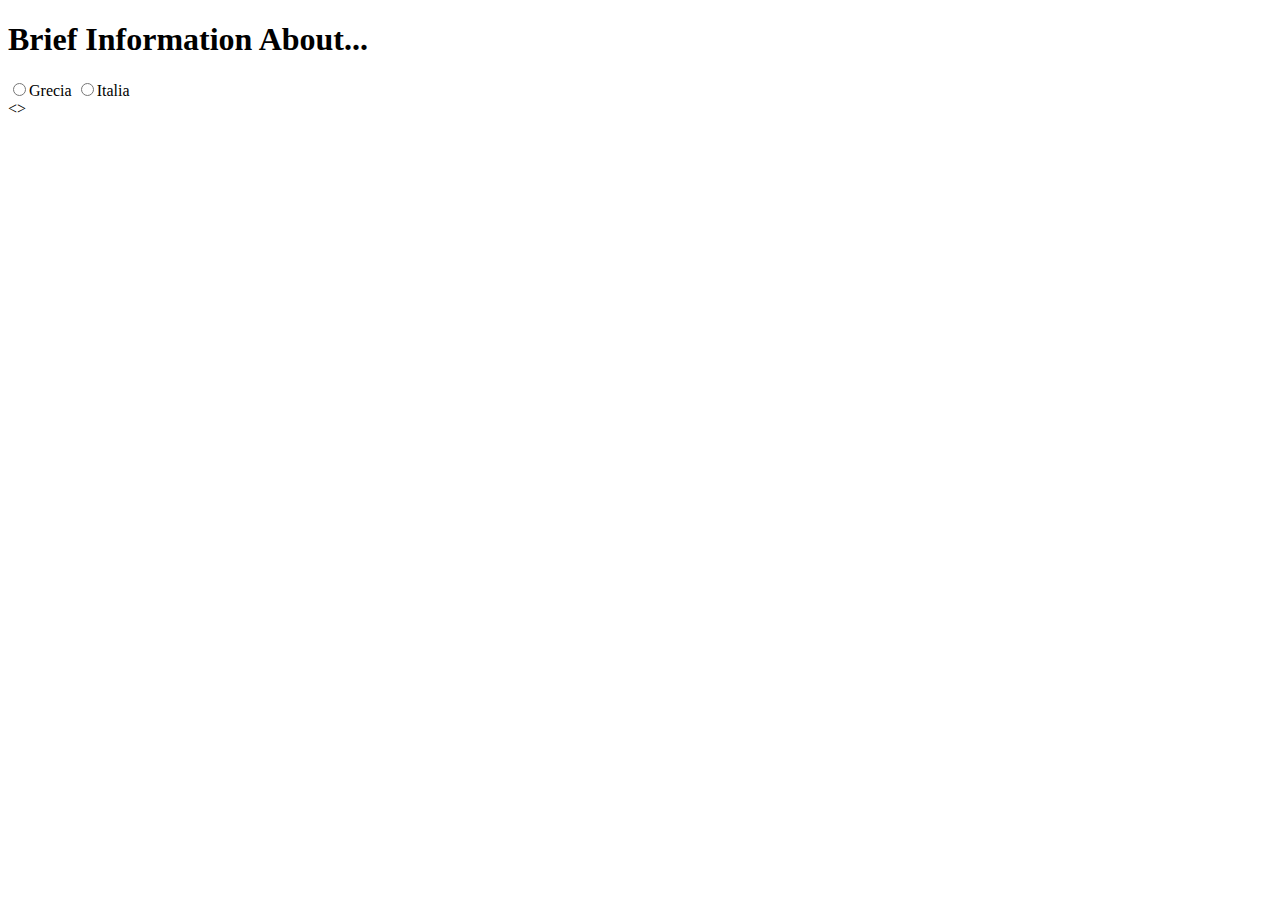
<file: Semanas-FCT/1_Primera-Semana/2_Tarea/03/index.html>
<!DOCTYPE html>
<html lang="sp">
<head>
    <meta charset="UTF-8">
    <meta name="viewport" content="width=device-width, initial-scale=1.0">
    <title>Scraping Wikipedia</title>
</head>
<body>
    <h1 name="Title">Brief Information About...</h1>
    <input type="radio" name="selection" id="country1">Grecia</input>
    <input type="radio" name="selection" id="country2">Italia</input>
    <section>   
        <div id="country#1">
            <>
        </div>
        <div id="country#2">

        </div>
    </section>
</body>
</html>
</file>
